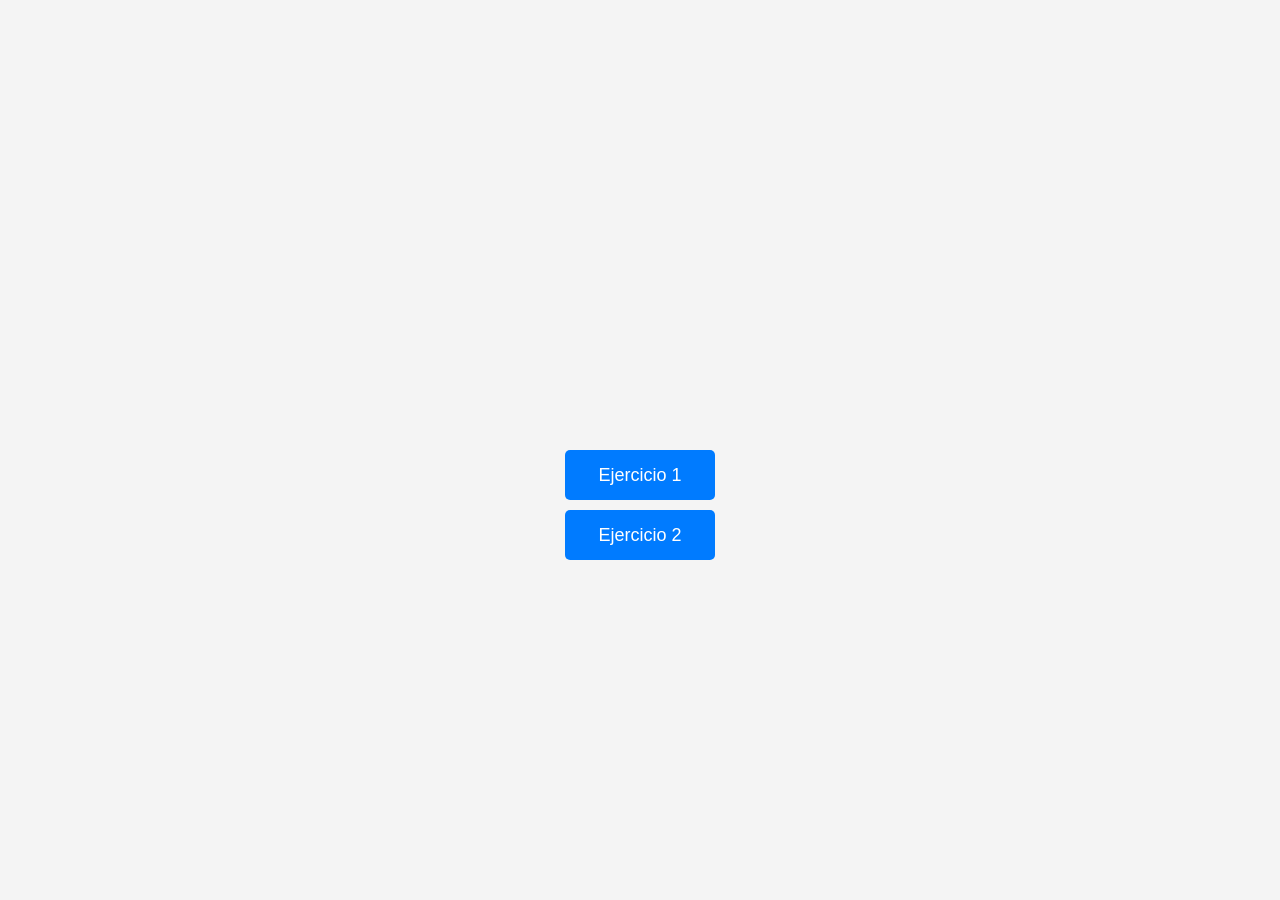
<file: templates/index.html>
<!DOCTYPE html>
<html>
<head>

    <title>Página inicio</title>
    <link rel="stylesheet" type="text/css" href="/static/estilos.css">
</head>
<body>
<div class="button-container" >
   <div class="centrado">
       <a href="ejercicio1" class="button">Ejercicio 1</a>
       <a href="ejercicio2" class="button">Ejercicio 2</a>
   </div>
</div>

</body>
</html>
</file>
<file: static/estilos.css>
body {
    display: flex;
    font-family: Arial, sans-serif;
    justify-content: center;
    align-items: center;
    min-height: 100vh;
    margin: 0;
    padding: 0;
    background-color: #f4f4f4;
}

.container {
    max-width: 500px;
    margin: auto;
    padding: 20px;
    background-color: #fff;
    border-radius: 5px;
    box-shadow: 0px 0px 10px rgba(0, 0, 0, 0.1);
}

h1, h2 {
    text-align: left;
    margin-bottom: 15px;
    color: #333;
}

form {
    text-align: center;
}

label {
    text-align: left;
    font-weight: bold;
    display: block;
    margin-bottom: 5px;
    color: #333;
}

input {
    width: 100%;
    padding: 10px;
    margin-bottom: 15px;
    border: 1px solid #ccc;
    border-radius: 3px;
}

button {
    padding: 10px 20px;
    background-color: #007bff;
    color: #fff;
    border: none;
    border-radius: 3px;
    cursor: pointer;
    transition: background-color 0.3s;
}

.button-container {
    display: grid;
    grid-template-columns: repeat(1, 1fr);
    gap: 20px;

  }
.centrado {
  position: absolute; /* Posicionamiento absoluto */
  left: 50%;
  transform: translate(-50%, 0%);

  }

  .button {
    display: flex;
    justify-content: center;
    align-items: center;
    width: 150px;
    height: 50px;
    font-size: 18px;
    background-color: #007BFF;
    color: white;
    border: none;
    border-radius: 5px;
    text-decoration: none;
    cursor: pointer;
    margin-bottom: 10px;
    transition: background-color 0.3s ease;
  }

  .button:hover {
    background-color: #0056b3;
  }
</file>
